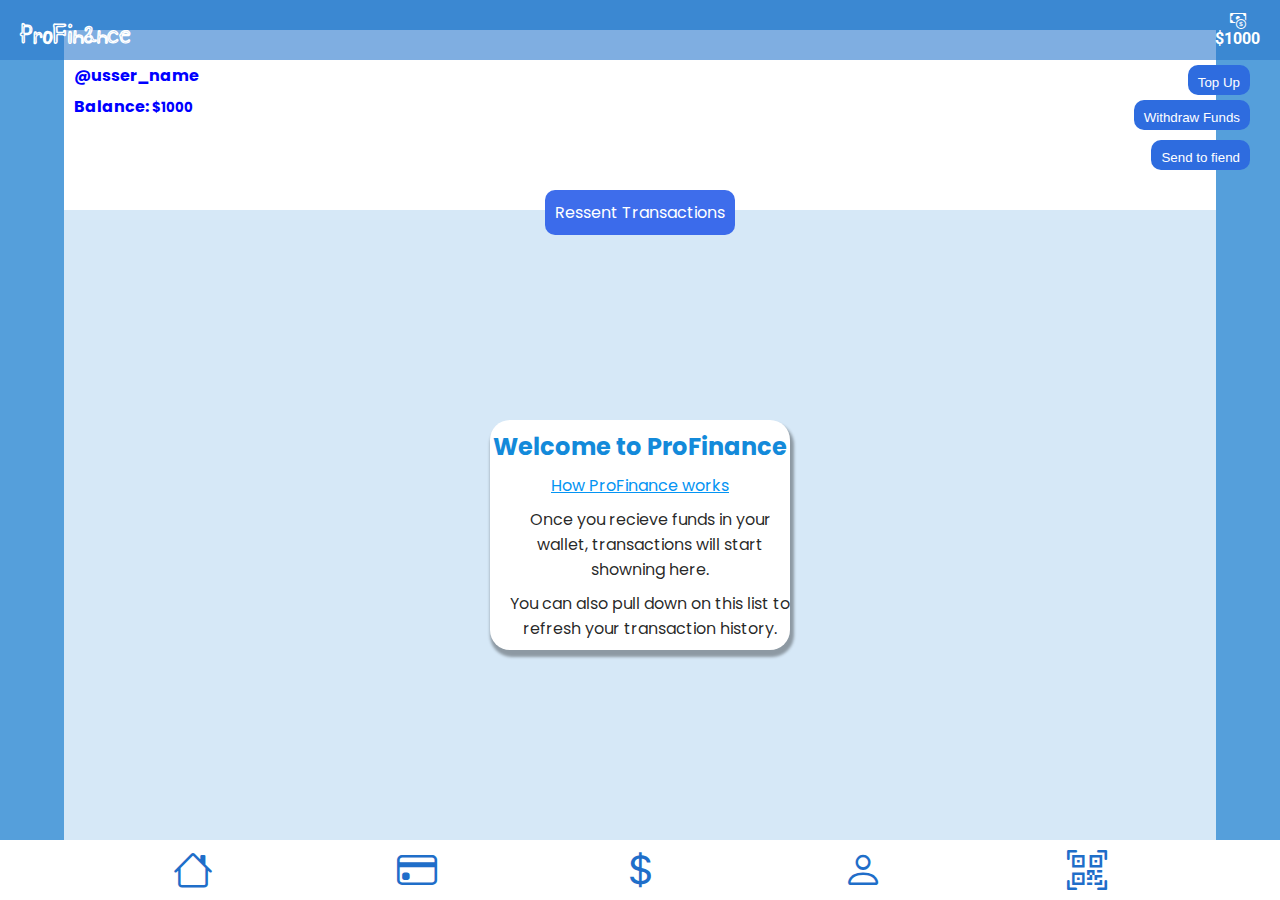
<file: index.html>
<html lang="en">
<head>
    <meta charset="UTF-8">
    <meta http-equiv="X-UA-Compatible" content="IE=edge">
    <meta name="viewport" content="width=device-width, initial-scale=1.0">
    <title>Banking Project</title>
    <link rel="stylesheet" href="css/style.css">
    <link rel="stylesheet" href="css/drop.css">
    <!-- CSS boostrap -->
    <link rel="stylesheet" href="https://cdn.jsdelivr.net/npm/bootstrap-icons@1.7.2/font/bootstrap-icons.css">

</head>
<body>
        <div class="main-container">
            <div class="header-1">
                <h1>Welcome to ProFinance</h1>
                <a href="./wp-try/index.html">How ProFinance works</a>
                <p>Once you recieve funds in your wallet, transactions will start showning here.</p>
                <p>You can also pull down on this list to refresh your transaction history.</p>
            </div>
            
        </div>
        <div class="header">
            <div class="logo"><span>ProFinance</span></div>
            <div class="cash">
                <i class="bi bi-cash-coin m-0"></i><br>
                <span class="m-0">$1000</span>
            </div>
        </div>
        <div class="menu-bar">
            <div class="home"><i class="bi bi-house"></i></div>
            <div class="visa" id="visa"><i class="bi bi-credit-card"></i></div>
            <div class="referral" id="referral"><i class="bi bi-currency-dollar"></i></div>
            <div class="account" onclick="openMenu()"><i class="bi bi-person"></i></div>
            <div class="scan"><i class="bi bi-qr-code-scan"></i></div>

        </div>
        <div class="usser">
            <span>@usser_name</span>
            <span>Balance: <small>$1000</small></span>
            
        </div>
        <button class="btn t-1" onclick="openMenu1()">Top Up</button>
        <button class="btn t-2" onclick="openMenu1()">Withdraw Funds</button>
        <button class="btn t-3" onclick="openMenu1()">Send to fiend</button>
        <span class="resent">Ressent Transactions</span>

        <div class="card-zone" id="card-zone">
            <span class="close-search" id="close-fav"><i class="bi bi-x-lg"></i></span>
            <div class="info">
                <span>Cards</span>
                <span class="f-1"><a href="#">Create card</a></span>
            </div>
            <div class="demo-card"><img class="img" src="images/credit-card.jfif" alt="" srcset=""></div>
            <p class="m-1">Instantly generate a virtual shopping card like the onw displayed above. Use the card to pay for at online stores like Apple music, Netflix, Amazon, Google,Facebook and virtually any where a visa card is accepted.</p>
            <a href="">Click here to start</a>
        </div>
        <div class="referal-zone" id="referal-zone">
            <span class="close-search" id="close-ref"><i class="bi bi-x-lg"></i></span>
            <img src="images/referal.jfif" alt="image loading">
            <span>Who Refered You?</span>
            <input type="text" class="input" placeholder="           $">
        </div>
        <!--profile zone-->
         <!--profile menu display zone-->
    <div class="content" id="content">
                        
        <span class="bi bi-person-circle"></span>
        <small class="small">Usser name</small>
        <small class="small">email@gmail.com</small>
        <small class="small">Status: <span>student</span></small>
        <button class="btn-1" onclick="closeMenu()">Close</button>
    </div>
    <!--top up-->
    <div class="content-1" id="content-1">

        <small class="small">sorry this page is Unavailable right now!</small>
        <button class="btn-1" onclick="closeMenu1()">Close</button>
    </div>
    <script src="js/script.js"></script>
</body>
</html>
</file>
<file: css/style.css>
@import url('https://fonts.googleapis.com/css2?family=Nanum+Pen+Script&family=Poppins:wght@200;500&family=Roboto:ital,wght@0,400;1,300&family=Shizuru&display=swap');
@import url('https://fonts.googleapis.com/css2?family=Nanum+Pen+Script&family=Poppins:wght@200;300;500&family=Roboto:ital,wght@0,400;1,300&family=Shizuru&display=swap');

*{
    margin: 0;
    padding: 0;
}
body{
    width: 100%;
    background-color: rgb(85, 159, 219);
    color: white;
    display: flex;
    position: relative;
    align-items: center;
    justify-content: center;
    overflow: hidden;
    font-family: 'Poppins', sans-serif;
}
.menu-bar{
    display: flex;
    width: 100%;
    height: 60px;
    justify-content: space-evenly;
    font-size: 2.5rem;
    position: absolute;
    bottom: 0px;
    background-color: #fff;
    color: rgb(31, 110, 201);
    overflow: hidden;
    z-index: 1;
}
.menu-bar div{
    margin: 10px;
    padding-bottom: 10px;
    cursor: pointer;
}
.main-container{
    width: 90%;
    height: 90vh;
    background-color: rgba(255, 255, 255, 0.76);
    position: absolute;
    bottom: 60px;
    display: flex;
    flex-direction: column;
    justify-content: center;
    align-items: center;
}
.header-1{
    height: 230px;
    width: 300px;
    background-color: rgb(255, 255, 255);
    color: black;
    margin-top: 200px;
    display: flex;
    flex-direction: column;
    justify-content: space-evenly;
    align-items: center;
    border-radius: 20px;
    box-shadow: 2px 5px 3px 2px rgba(0, 0, 0, 0.342);
    overflow:scroll;
    scroll-behavior: smooth;
}
.header-1:hover{
    height: 230px;
    width: 300px;
    background-color: rgb(255, 255, 255);
    color: black;
    margin-top: 200px;
    display: flex;
    flex-direction: column;
    justify-content: space-evenly;
    align-items: center;
    border-radius: 20px;
    box-shadow: 2px 3px 3px 2px rgba(0, 195, 255, 0.671);
    overflow:scroll;
    scroll-behavior: smooth;
}
::-webkit-scrollbar{
    display: none;
}
.header-1 h1{
    font-size: 1.5rem;
    color: rgb(19, 138, 218);
}
.header-1 a{
    color: rgb(4, 148, 243);
}
.header-1 p{
    color: rgba(0, 0, 0, 0.856);
    margin-left: 20px;
    text-align: center;
}

.header{
    width: 100%;
    height: 60px;
    z-index: 1;
    background-color: rgba(31, 110, 201, 0.479);
    position: absolute;
    top: 0;
    display: flex;
    align-items: center;
    justify-content: space-between;
    font-size: 1.5rem;
    font-family: 'Shizuru', cursive;
    font-weight: bolder;
}
.header div{
    margin: 20px;
    cursor: pointer;
    text-align: center;
}
.m-0{
    font-size: 1rem;
    text-align: center;
    font-family: 'Roboto', sans-serif;
}
.btn{
    height: 30px;
    position: absolute;
    width: auto;
    border: none;
    border-radius: 10px;
    background-color: rgb(46, 108, 223);
    color: white;
    cursor: pointer;
    right: 30px;
    padding: 10px;
    z-index: 1;
}
.t-1{
    top: 65px;
}
.t-2{
    top: 100px;
}
.t-3{
    top: 140px;
}
.usser{
    height: 150px;
    width: 90%;
    background-color: white;
    position: absolute;
    top: 60px;
    color: blue;
    display: flex;
    font-weight: bolder;
    flex-direction: column;
}
.usser span{
    margin: 3px;
    margin-left: 10px;
}
.resent{
    background-color: rgba(43, 94, 233, 0.911);
    position: absolute;
    top: 190px;
    padding: 10px;
    border-radius: 10px;
}
</file>
<file: css/drop.css>
.card-zone, .referal-zone{
    height: 0vh;
    width: 0%;
    position: absolute;
    top: 0;
    background-color: rgba(0, 0, 0, 0.945);
    z-index: 1;
    display: flex;
    justify-content:space-evenly;
    align-items: center;
    flex-direction: column;
    text-align: center;
    transition: 0.5s;
    overflow: hidden;
}
.close-search{
    font-size: 2rem;
    position: absolute;
    right: 20px;
    top: 10px;
    cursor: pointer;
    font-weight: bolder;
    color: rgb(255, 255, 255);
    z-index: 1;
}
.demo-card{
    width: 298px;
    height: 198px;
    border-radius: 10px;
    overflow: hidden;
    margin: 20px;
}
.img{
    width: 300px;
    height: 200px;
}
.info{
    width: 85%;
    height: 50px;
    display: flex;
    justify-content: space-between;
    align-items: center;
    flex-direction: row;
    position: absolute;
    top: 0px;
    left: 0px;
    background-color: white;
    color: black;
    font-size: 1.4rem;
    font-weight: bolder;
}
.f-1{
    font-size: 1rem;
    margin: 10px;
}
.m-1{
    margin: 40px;
    font-size: 1rem;
}
a{
    color: rgb(27, 80, 226);
}

.input{
    width: 250px;
    height: 30px;
    border-radius: 10px;
    border: none;
    box-shadow: 1px 1px 1px 1px grey;
}
.content, .content-1{
    width: 0%;
    height: 0vh;
    display: flex;
    justify-content: center;
    align-items: center;
    flex-direction: column;
    background-color: rgb(134, 133, 133);
    overflow-x: hidden;
    position: fixed;
    top: 0px;
    z-index: 1;
    font-size: 1.5rem;
    transition: 0.5s;
}
.small{
    background-color: rgb(105, 105, 105);
    color: white;
    border-radius: 20px;
    padding: 10px;
    margin: 5px;
    cursor: pointer;
}
.btn-1{
    width: 100px;
    height: 30px;
    border: none;
    border-radius: 10px;
    background-color: rgb(16, 88, 243);
}
</file>
